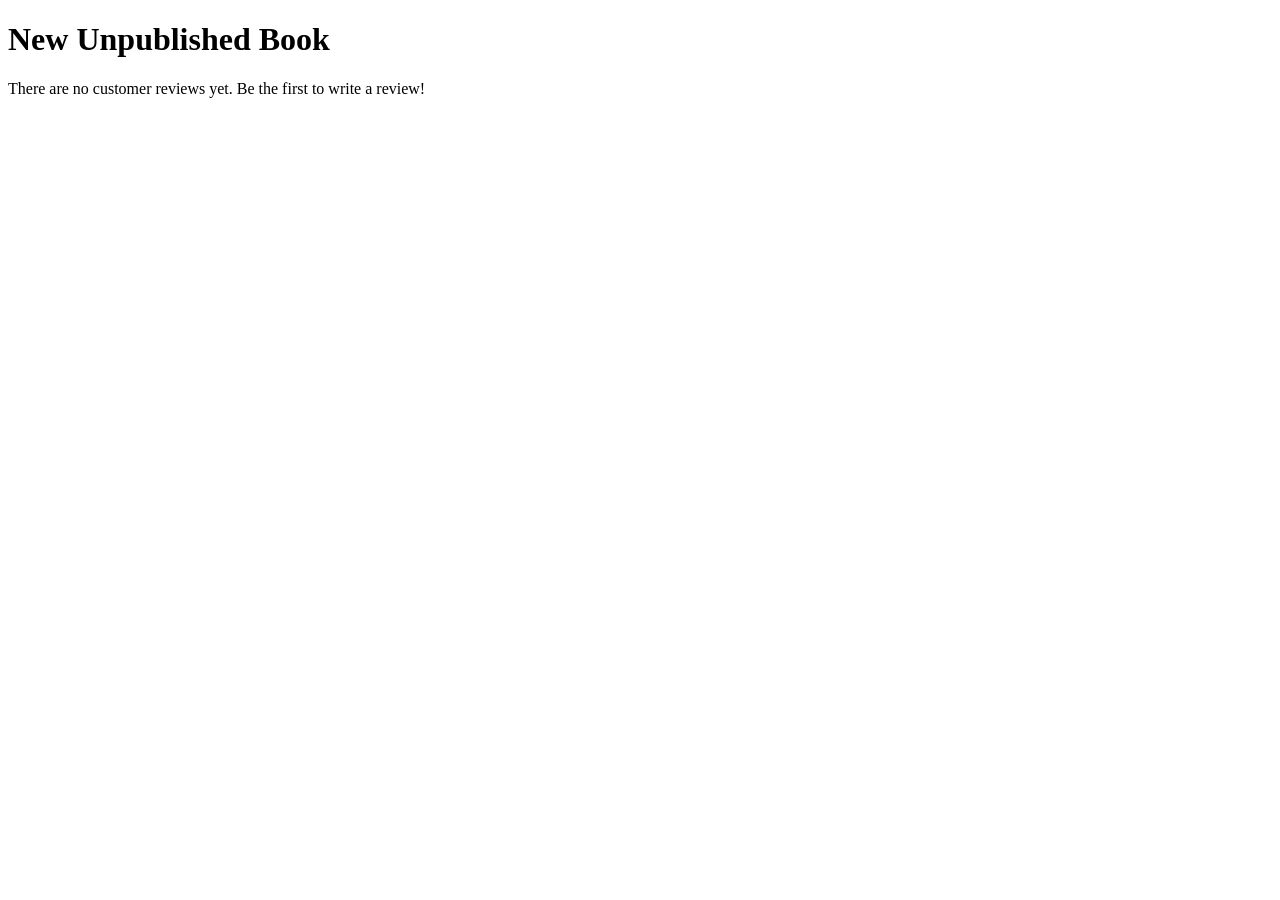
<file: tests/fixtures/amazon_no_reviews.html>
<!DOCTYPE html>
<html lang="en">
<head><title>Amazon.com: Customer reviews: New Unpublished Book</title></head>
<body>
  <div id="dp">
    <h1 id="title"><span id="productTitle">New Unpublished Book</span></h1>
    <div data-hook="empty-search-review-results">
      <span class="a-size-base">There are no customer reviews yet. Be the first to write a review!</span>
    </div>
  </div>
</body>
</html>
</file>
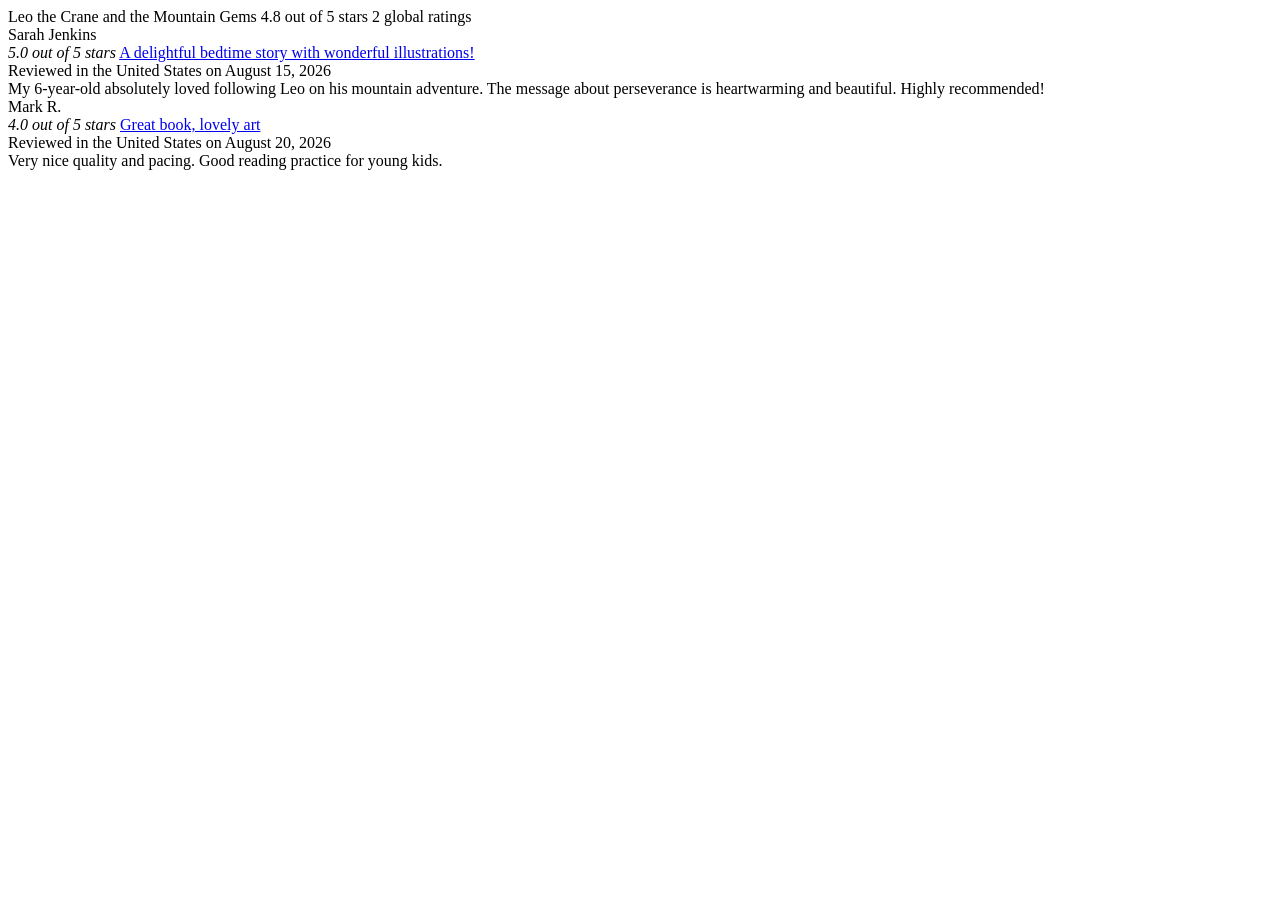
<file: tests/fixtures/amazon_product_reviews.html>
<!DOCTYPE html>
<html lang="en">
<head><title>Amazon.com: Customer reviews: Leo the Crane and the Mountain Gems</title></head>
<body>
  <div id="dp">
    <span id="productTitle">Leo the Crane and the Mountain Gems</span>
    <span data-hook="rating-out-of-text">4.8 out of 5 stars</span>
    <span data-hook="total-review-count">2 global ratings</span>

    <div id="cm_cr-review_list">
      <!-- Review 1 -->
      <div id="customer_review-R3K8O9W1X2Y3Z4" data-hook="review" class="a-section review aok-relative">
        <div class="a-profile-content">
          <span class="a-profile-name">Sarah Jenkins</span>
        </div>
        <div class="a-row">
          <a data-hook="review-star-rating" class="a-link-normal" title="5.0 out of 5 stars">
            <i class="a-icon a-icon-star a-star-5 review-rating"><span class="a-icon-alt">5.0 out of 5 stars</span></i>
          </a>
          <a data-hook="review-title" class="a-size-base a-link-normal review-title a-color-base review-title-content a-text-bold" href="/gp/customer-reviews/R3K8O9W1X2Y3Z4">
            <span>A delightful bedtime story with wonderful illustrations!</span>
          </a>
        </div>
        <span data-hook="review-date" class="a-size-base a-color-secondary review-date">Reviewed in the United States on August 15, 2026</span>
        <div class="a-row a-spacing-small review-data">
          <span data-hook="review-body" class="a-size-base review-text review-text-content">
            <span>My 6-year-old absolutely loved following Leo on his mountain adventure. The message about perseverance is heartwarming and beautiful. Highly recommended!</span>
          </span>
        </div>
      </div>

      <!-- Review 2 -->
      <div id="customer_review-R1A2B3C4D5E6F7" data-hook="review" class="a-section review aok-relative">
        <div class="a-profile-content">
          <span class="a-profile-name">Mark R.</span>
        </div>
        <div class="a-row">
          <a data-hook="review-star-rating" class="a-link-normal" title="4.0 out of 5 stars">
            <i class="a-icon a-icon-star a-star-4 review-rating"><span class="a-icon-alt">4.0 out of 5 stars</span></i>
          </a>
          <a data-hook="review-title" class="a-size-base a-link-normal review-title a-color-base review-title-content a-text-bold" href="/gp/customer-reviews/R1A2B3C4D5E6F7">
            <span>Great book, lovely art</span>
          </a>
        </div>
        <span data-hook="review-date" class="a-size-base a-color-secondary review-date">Reviewed in the United States on August 20, 2026</span>
        <div class="a-row a-spacing-small review-data">
          <span data-hook="review-body" class="a-size-base review-text review-text-content">
            <span>Very nice quality and pacing. Good reading practice for young kids.</span>
          </span>
        </div>
      </div>
    </div>
  </div>
</body>
</html>
</file>
